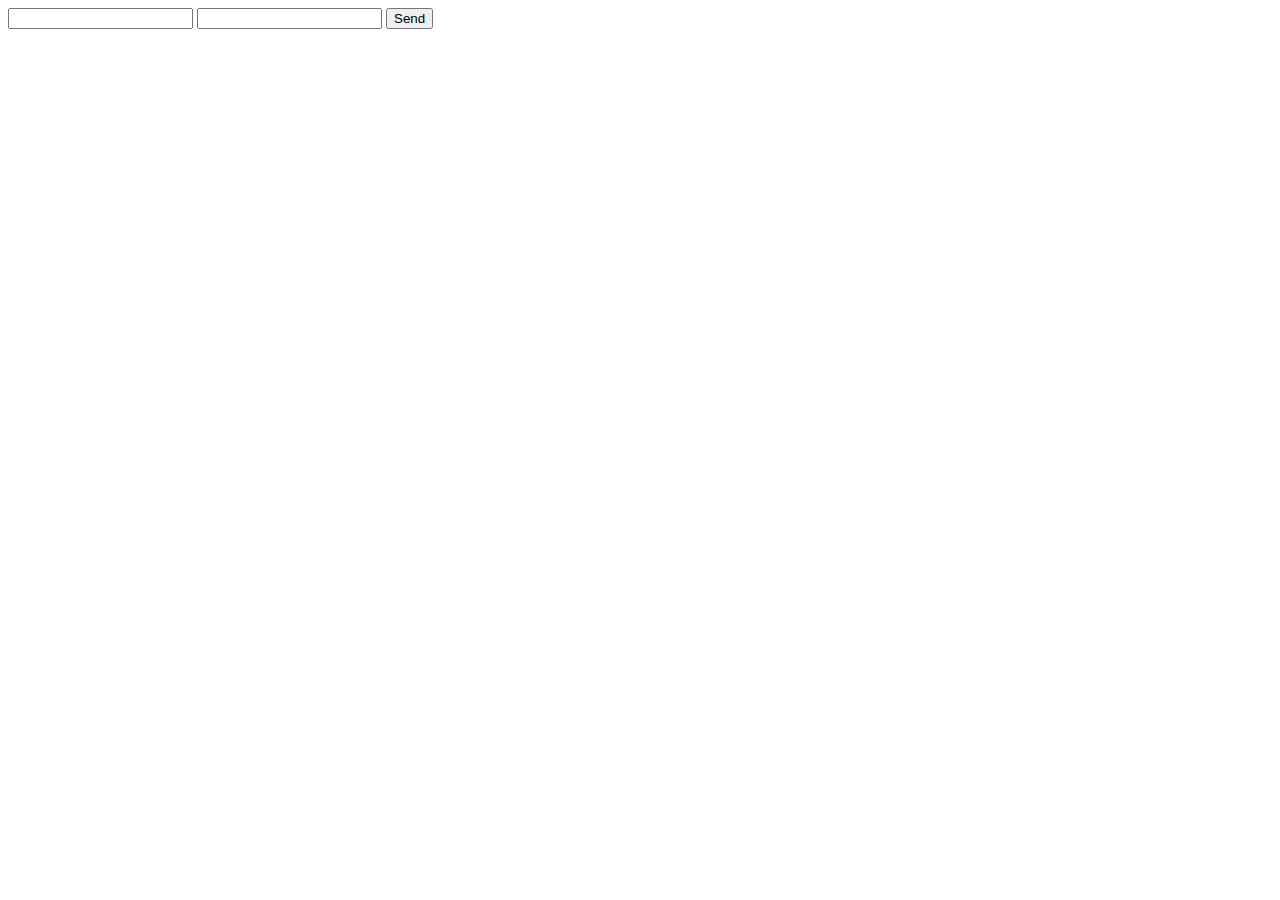
<file: test.html>
<!DOCTYPE html>
<html lang="en">
<head>
  <meta charset="UTF-8">
  <title>FormSubmit Test</title>
</head>
<body>
  <form action="https://formsubmit.co/hello@cletereid.com" method="POST">
    <input type="text" name="name" required>
    <input type="email" name="email" required>
    <input type="hidden" name="_captcha" value="false">
    <input type="hidden" name="_next" value="https://cletereid.com/thanks.html">
    <button type="submit">Send</button>
  </form>
</body>
</html>
</file>
